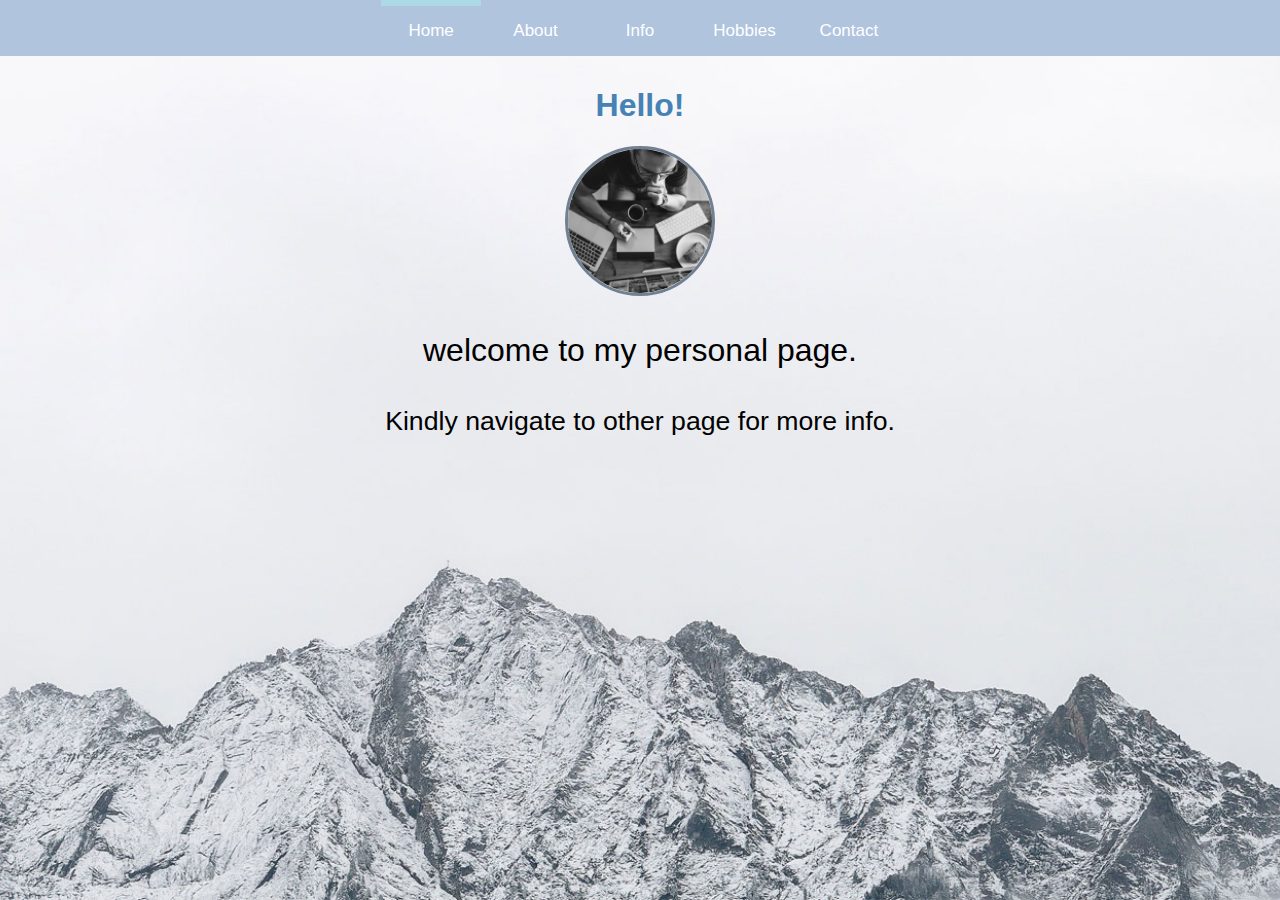
<file: index.html>
<!DOCTYPE html>
<html>
<head>
	<title>Personal Page | James Manalang</title>
	<link rel="stylesheet" type="text/css" href="css/style.css">
	
</head>
<body>
	<div class="nav">
		<ul>
			<li><a href="index.html" class="active">Home</a></li>
			<li><a href="about.html">About</a></li>
			<li><a href="info.html">Info</a></li>
			<li><a href="hobbies.html">Hobbies</a></li>
			<li><a href="contact.html">Contact</a></li>
		</ul>
	</div>
	<header>
		<h1>Hello!</h1>
		<a href="#index.html"><img id="logo" src="images/profile.jpg"></a>
		<p>welcome to my personal page.</p>
		<p><small>Kindly navigate to other page for more info.</small></p>
	</header>
</body>
</html>
</file>
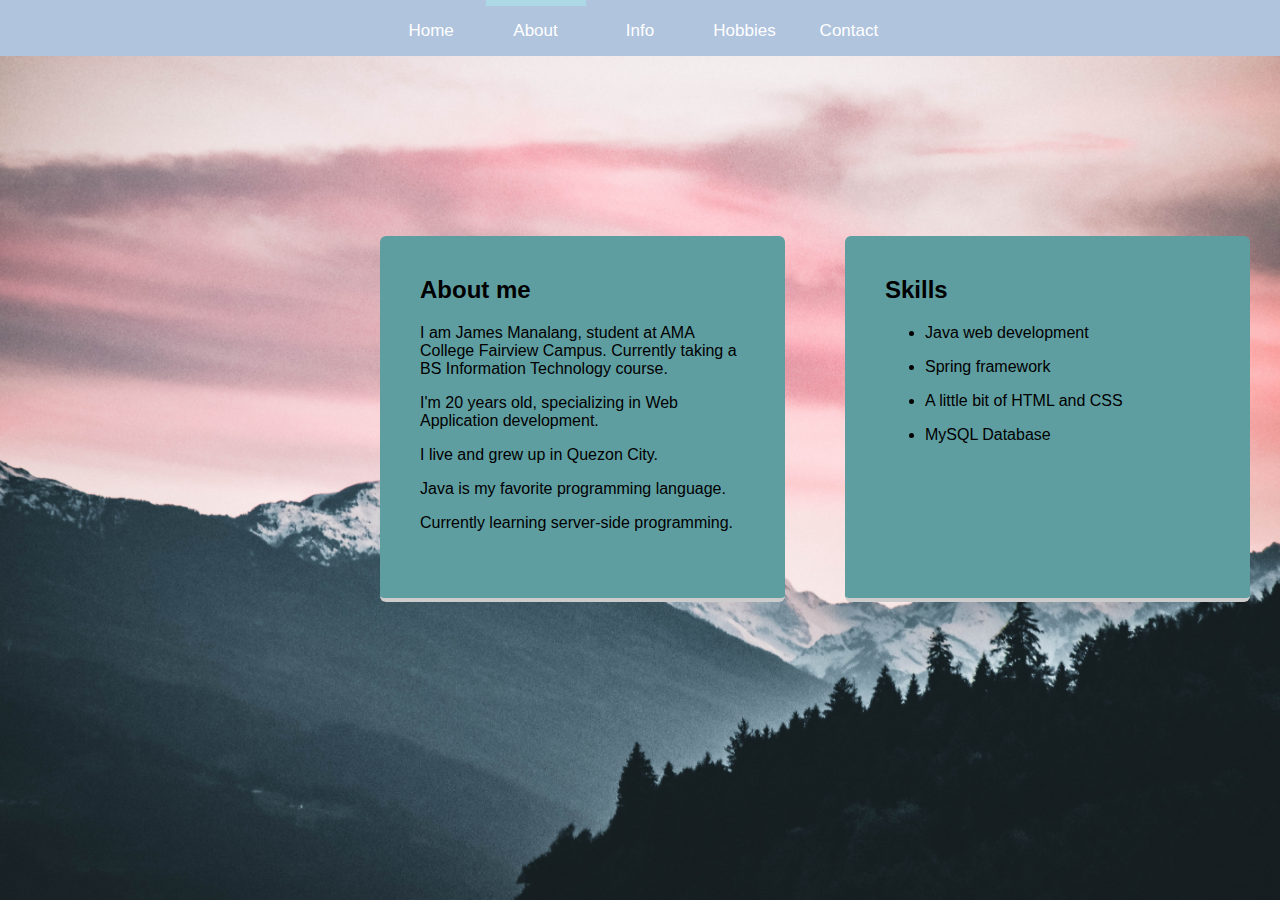
<file: about.html>
<!DOCTYPE html>
<html>
<head>
	<title>Personal Page | James Manalang</title>
	<link rel="stylesheet" type="text/css" href="css/about.css">

</head>
<body>
	<div class="nav">
		<ul>
			<li><a href="index.html">Home</a></li>
			<li><a href="about.html"class="active">About</a></li>
			<li><a href="info.html">Info</a></li>
			<li><a href="hobbies.html">Hobbies</a></li>
			<li><a href="contact.html">Contact</a></li>
		</ul>
	</div>
	
	<main>
		<div class="box">
			<h2>About me</h2>
			<p>I am James Manalang, student at AMA College Fairview Campus. Currently taking a BS Information Technology course.</p>
			<p>I'm 20 years old, specializing in Web Application development. </p>
			<p>I live and grew up in Quezon City.</p>
			<p>Java is my favorite programming language. </p>
			<p>Currently learning server-side programming. </p>
		</div>
		<div class="box">
			<h2>Skills</h2>
			<ul>
				<p><li>Java web development</li></p>
				<p><li>Spring framework</li></p>
				<p><li>A little bit of HTML and CSS</li> </p>
				<p><li>MySQL Database</li> </p>
			</ul>
		</div>
	</main>
</body>
</html>
</file>
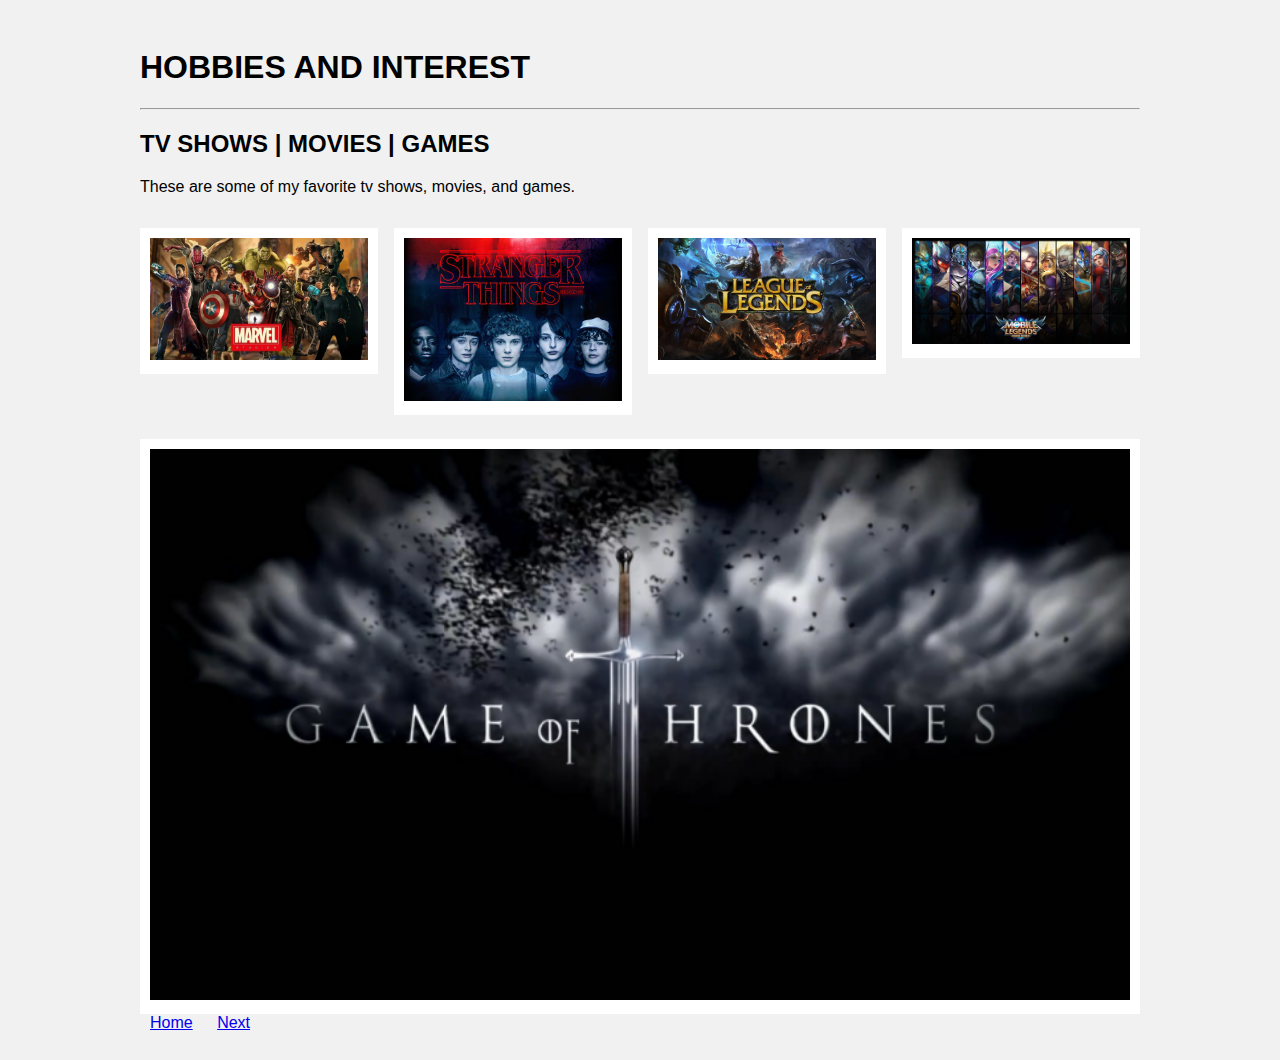
<file: hobbies.html>
<!DOCTYPE html>
<html>
<head>
	<title></title>
	<link rel="stylesheet" type="text/css" href="css/hobbies.css">
</head>
<body>
	<!-- MAIN (Center website) -->
<div class="main">

<h1>HOBBIES AND INTEREST</h1>
<hr>

<h2>TV SHOWS | MOVIES | GAMES</h2>
<p>These are some of my favorite tv shows, movies, and games.</p>

<!-- Portfolio Gallery Grid -->
<div class="row">
  <div class="column">
    <div class="content">
      <img src="images/mcu.jpg" alt="Mountains" style="width:100%">
    </div>
  </div>
  <div class="column">
    <div class="content">
      <img src="images/st.jpg" alt="Lights" style="width:100%">
      
    </div>
  </div>
  <div class="column">
    <div class="content">
      <img src="images/lol.jpg" alt="Nature" style="width:100%">
  
    </div>
  </div>
  <div class="column">
    <div class="content">
      <img src="images/ml.png" alt="Mountains" style="width:100%">
      
    </div>
  </div>
</div>

<div class="content">
  <img src="images/got.png" alt="Bear" style="width:100%">
</div>

<!-- END MAIN -->
<a href="index.html">Home</a> <a href="contact.html">Next</a>
</div>

</body>
</html>
</file>
<file: css/style.css>
/* global set-up */

* {
	box-sizing: border-box;
}
/* main elements */
html{
	background: url('../images/backg.jpg') no-repeat center;
	background-size: cover;
	height:100%;	
}
body {
	font-family: 'Helvetica Nue', sans-serif;
	color: 	##708090;
	margin: 0;
	padding: 0;
}

h1, h2 {
	color: #4682B4;
}
header {

	text-align: center;
	padding: 10px;
}
header p, h1{
	font-size: 32px;
}
header img {
	border-radius: 50%;
	width: 150px;
	height: 150px;
	transition: all .5s;
	border: 3px solid #708090;
}
header img:hover {
	transform: scale(1.3) rotate(180deg);
}
.nav ul {
	list-style: none;
	background: #B0C4DE;
	text-align: center;
	padding: 0;
	margin: 0;
}
.nav li {
	display: inline-block;
}
.nav a{
	text-decoration: none;
	color: #fff;
	width: 100px;
	display: block;
	padding:15px;
	font-size: 17px;
	transition: 0.6s;
}
.nav a:hover {
	display: block;
	color:#FFD700;
	background-color: #e34234;
}
.active {
	border-top: 6px solid #ADD8E6;
}
</file>
<file: css/about.css>
/* global set-up */

* {
	box-sizing: border-box;
}
/* main elements */

html{
	background: url('../images/about_backg.jpg') no-repeat center;
	background-size: cover;
	height:100%;
}


body {
	font-family: 'Helvetica Nue', sans-serif;
	color: 	##708090;
	margin: 0;
	padding: 0;

}

.nav ul {
	list-style: none;
	background: #B0C4DE;
	text-align: center;
	padding: 0;
	margin: 0;
}

.nav li {
	display: inline-block;
}

.nav a{
	text-decoration: none;
	color: #fff;
	width: 100px;
	display: block;
	padding:15px;
	font-size: 17px;
	transition: 0.6s;
}

.nav a:hover {
	display: block;
	color:#FFD700;
	background-color: #e34234;
}

.active {
	border-top: 6px solid #ADD8E6;
}


.box {
	background: #5F9EA0;
	margin: 30px;
  	padding: 20px 40px 40px;
  	text-align: left;
  	border-bottom: 4px solid #ccc;
 	border-radius: 6px;
	padding-bottom: 50px;
	width: 500px;
	height: auto;
	
}

.box:hover{
	border-color:#e34234;
}

.box a{
	color: #87CEFA;
	text-decoration: none;
}

.box a:hover {
	color: red;
}

  main {
      display: flex;
      max-width: 1200px;
      justify-content: space-around;
      margin-left: 350px;
      margin-top: 150px;
  }
</file>
<file: css/hobbies.css>
* {
  box-sizing: border-box;
}

body {
  background-color: #f1f1f1;
  padding: 20px;
  font-family: Arial;
}

/* Center website */
.main {
  max-width: 1000px;
  margin: auto;
}


.row {
  margin: 8px -16px;
}

/* Add padding BETWEEN each column (if you want) */
.row,
.row > .column {
  padding: 8px;
}

/* Create four equal columns that floats next to each other */
.column {
  float: left;
  width: 25%;
}

/* Clear floats after rows */ 
.row:after {
  content: "";
  display: table;
  clear: both;
}

/* Content */
.content {
  background-color: white;
  padding: 10px;
}

a{
  margin: 10px;
}
</file>
